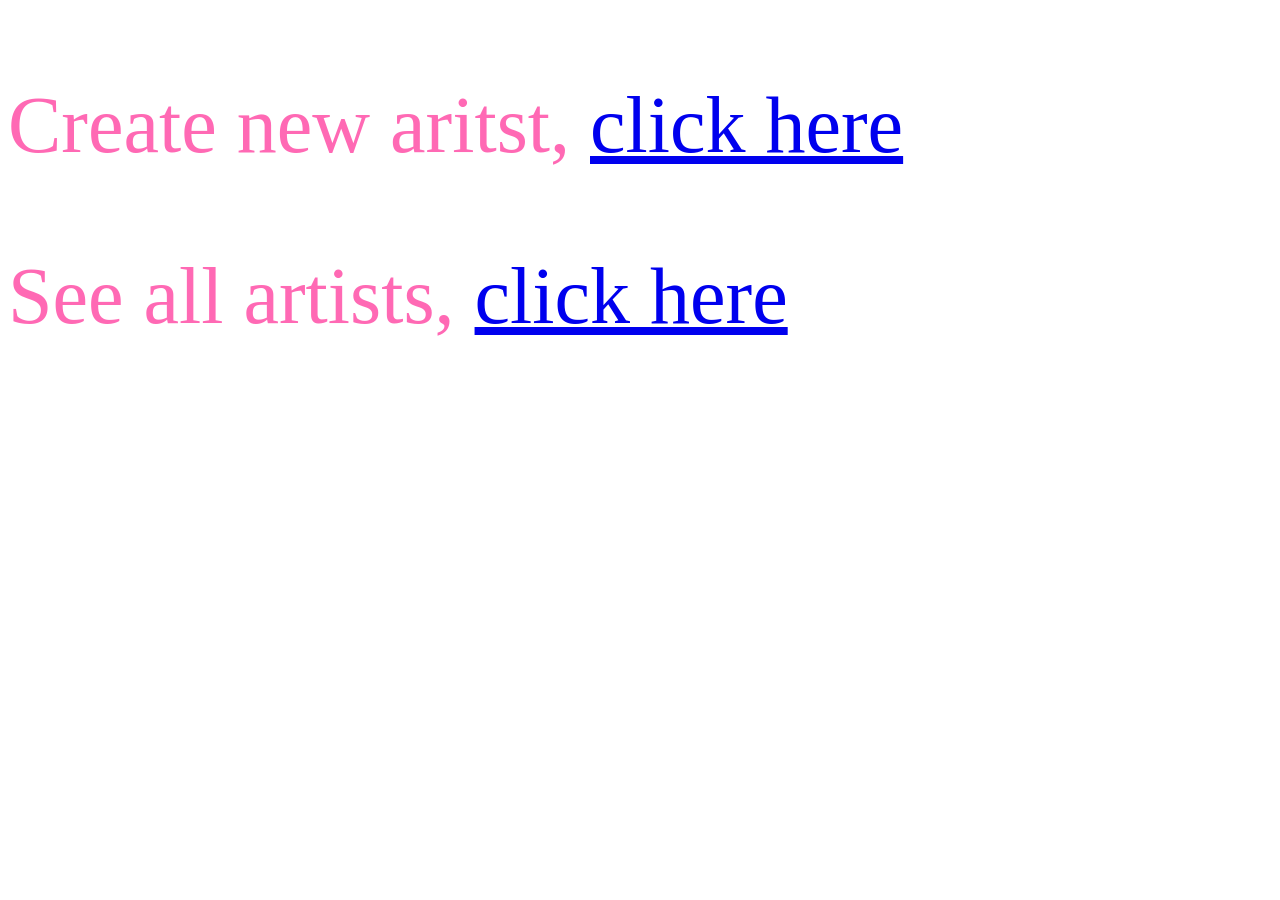
<file: ssr/templates/index.html>
<!DOCTYPE html>
<html lang="en">

<head>
	<title>Smile</title>
	<meta charset="utf-8">
	<style type="text/css">
		/** This is CSS, it is used for styling the page **/
		body {
			background-color: white;
			color: hotpink;
			font-size: 5em;
		}
	</style>
</head>

<body>
	<p>Create new aritst, <a href="/artists/new">click here</a></p>
	<p>See all artists, <a href="/artists">click here</a></p>
</body>

</html>
</file>
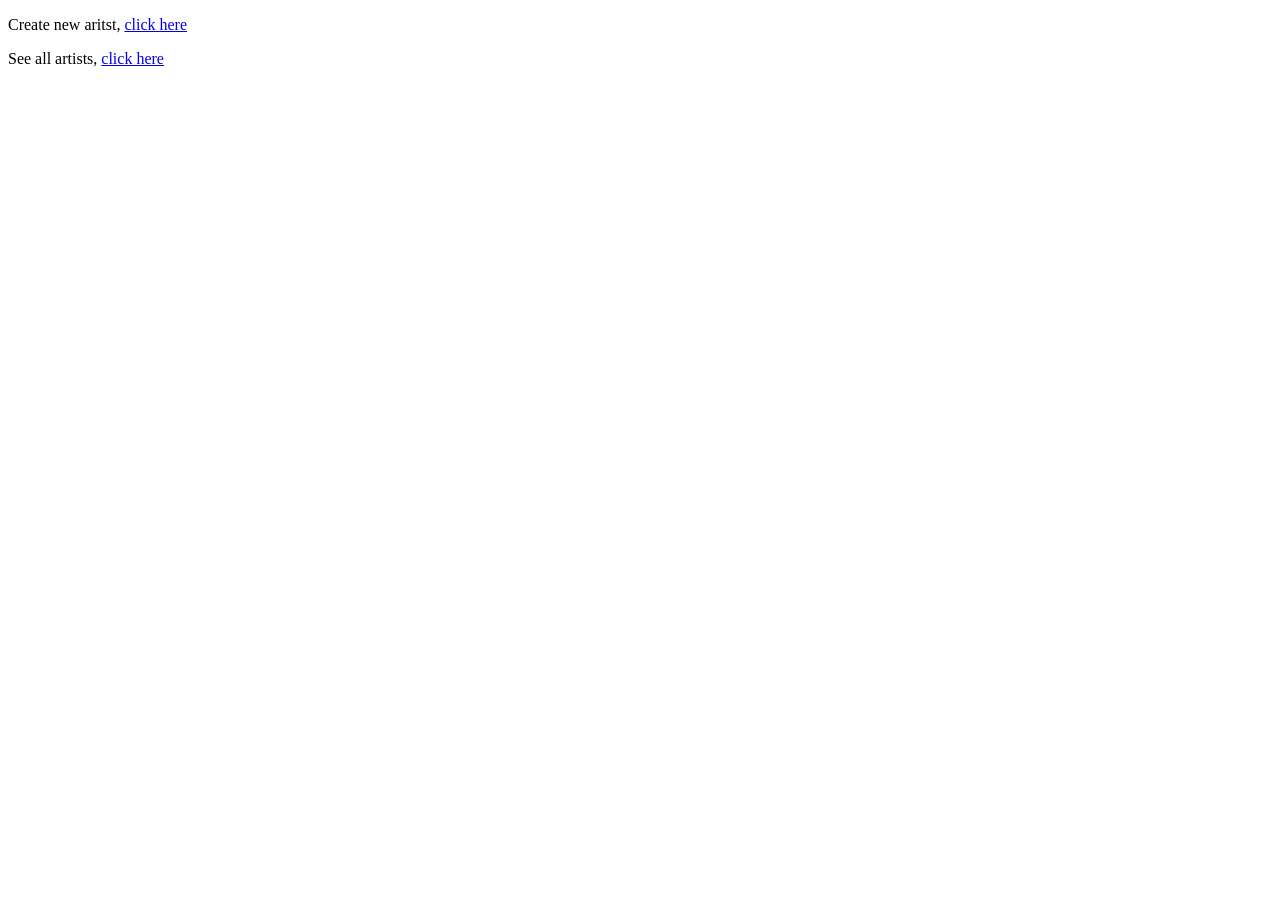
<file: ssr/templates/albums/index.html>
<!DOCTYPE html>
<html lang="en">

<head>
	<title>Smile</title>
	<meta charset="utf-8">
</head>

<body>
	<p>Create new aritst, <a href="/artists/new">click here</a></p>
	<p>See all artists, <a href="/artists">click here</a></p>
</body>

</html>
</file>
